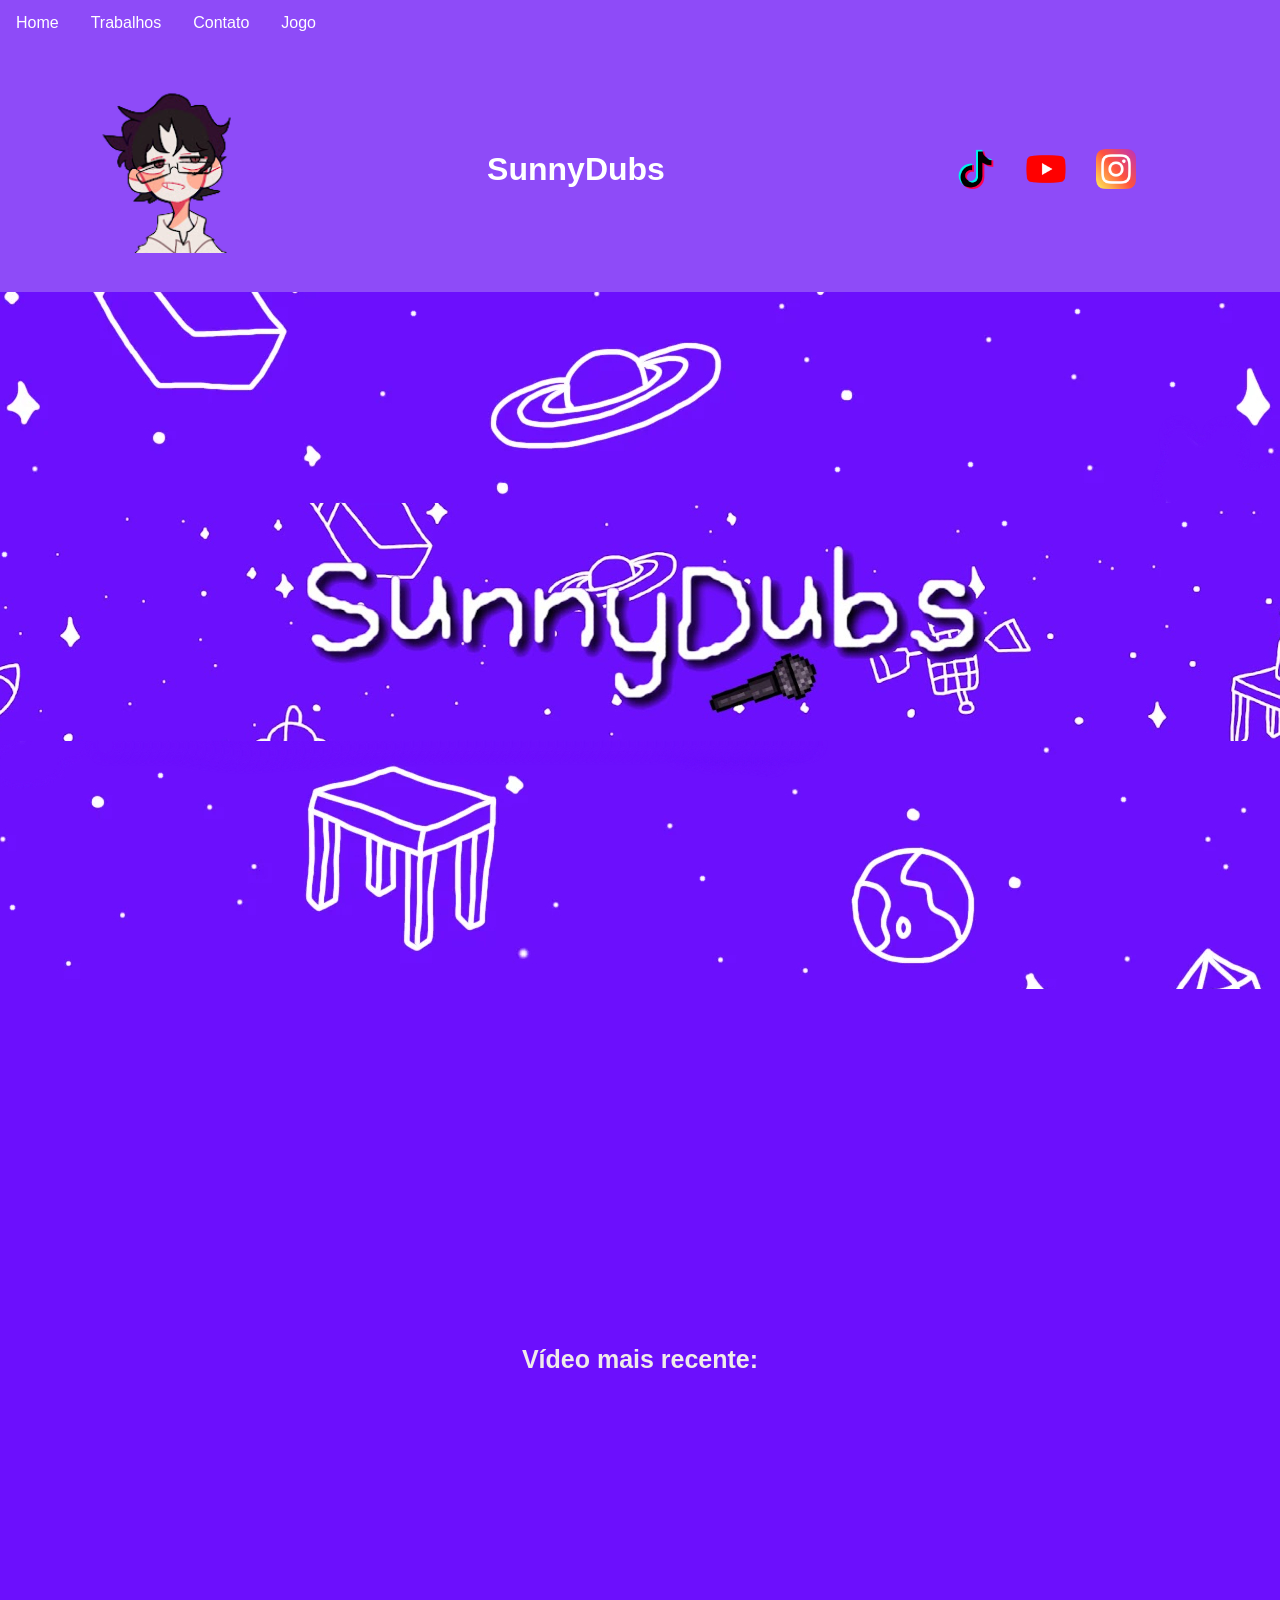
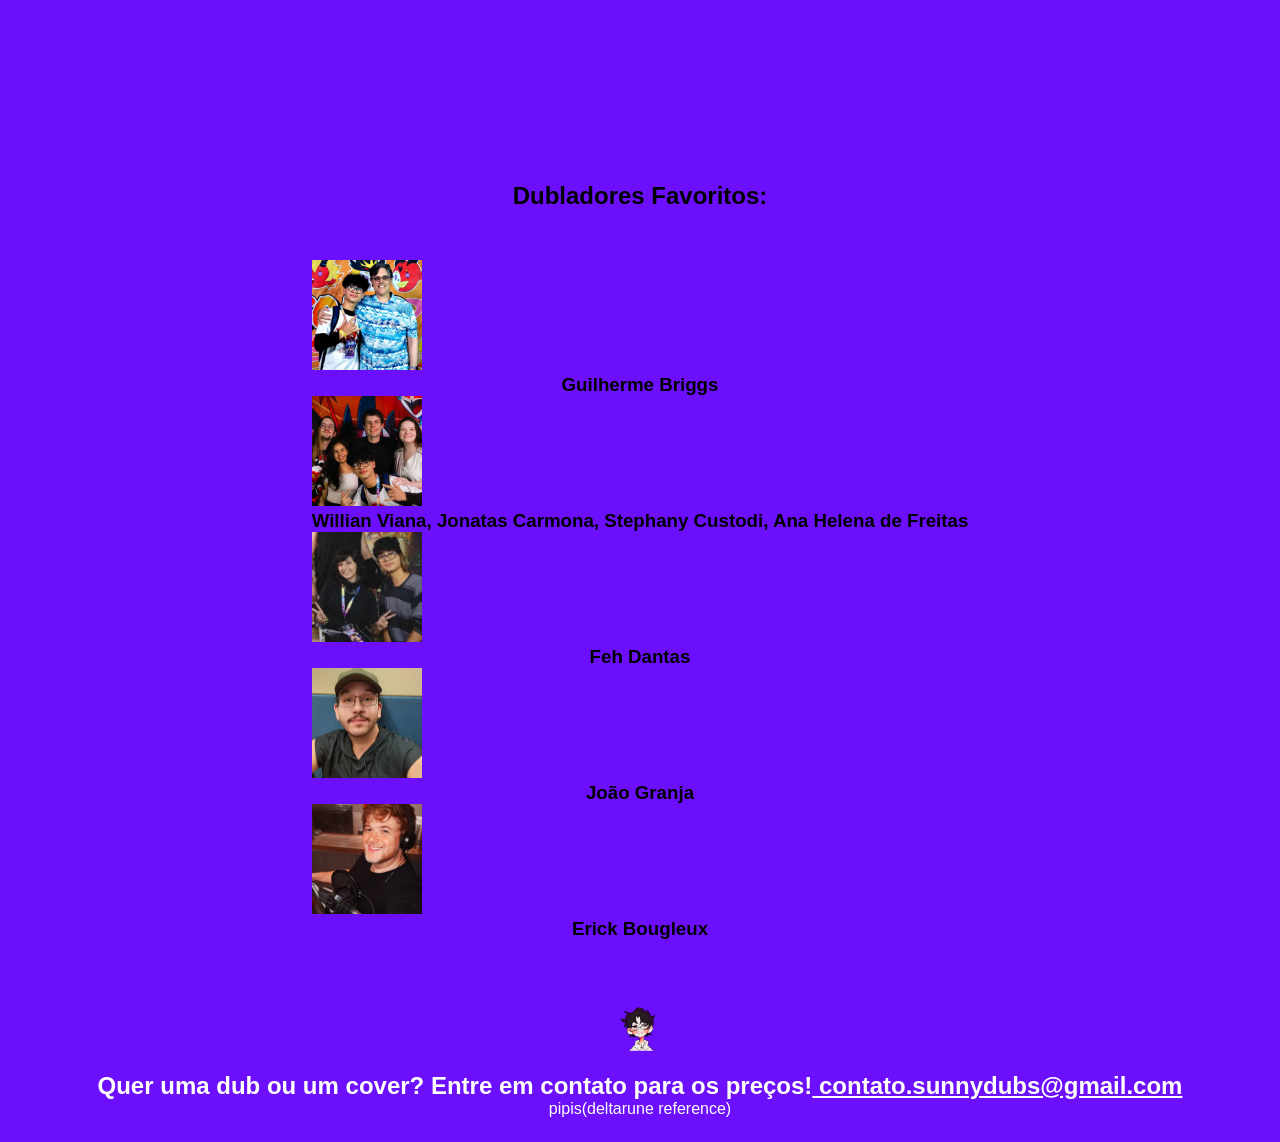
<file: index.html>
<!DOCTYPE html>
<html lang="pt-br">
<head>
<meta charset="UTF-8">

<meta name="viewport" content="width=device-width, initial-
scale=1.0">

<title>Página do Sunnyel</title>
<link rel="stylesheet" href="style.css">
</head>

<body>

<ul>
  <li><a href="https://www.centraldubrasil.com.br/">Home</a></li>
  <li><a href="https://www.youtube.com/@SunnyDubs01">Trabalhos</a></li>
  <li><a href="https://mail.google.com/">Contato</a></li>
  <li><a href="jogo.html">Jogo</a></li>
</ul>

<header class="cabecalho-itens">

<img class="cabecalho_imagem" src="logo do canal.png" alt="Foto de perfil">

<h1 class="titulo_site">SunnyDubs</h1>
<div class="sociais">
<img class="sociais" src="tiktok.png" alt="Tiktok!">
<a href="https://www.tiktok.com/@sunny.wittebane"></a>
<img class="sociais" src="youtube.png" alt="Canal Principal">
<img class="sociais" src="instagram.png" alt="Insta">
</div>
</header>

<!--Seção banner 1 é a parte do paragrafo 1 da página-->
<section class="banner1">
<img class="escola.image" src="banner.jpg" alt="Banner
do canal">
</section>

<iframe data-testid="embed-iframe" style="border-radius:12px" src="https://open.spotify.com/embed/playlist/4TbkC2iTgQYPsd91hXUb9j?utm_source=generator&si=d575d88fa35f4459" width="100%" height="352" frameBorder="0" allowfullscreen="" allow="autoplay; clipboard-write; encrypted-media; fullscreen; picture-in-picture" loading="lazy"></iframe>

<div class="container-video">
    <h3 class="titulo-video">Vídeo mais recente:</h3>
    <iframe width="560" height="315" src="https://www.youtube.com/embed/n5KKH0jJkHc?si=buEcFcJn5TblpP9_" title="YouTube video player" frameborder="0" allow="accelerometer; autoplay; clipboard-write; encrypted-media; gyroscope; picture-in-picture; web-share" referrerpolicy="strict-origin-when-cross-origin" allowfullscreen></iframe>
    </div>

</div>

<!--Seção estudantes é a parte do paragrafo 2 da página-->
<section class="estudante">
<h1 class="estudante_titulo">Dubladores Favoritos:</h1>
<p> </p>
<div class="estudantes_todos">

    <div class="estudante-div">
<img class="estudante-imagem" src="briggs.jpg" alt="Foto da turma do 1CDS do ano de 2023">
<h3 class="estudante-nome">Guilherme Briggs</h3>


<div class="estudante-div">
<img class="estudante-imagem" src="Foto com elenco helluva.jpg" alt="Foto da turma do 1CDS do ano de 2023">
<h3 class="estudante-nome">Willian Viana, Jonatas Carmona, 
    Stephany Custodi, Ana Helena de Freitas</h3>
    


<div class="estudante-div">
<img class="estudante-imagem" src="Meet Feh.jpg" alt="Foto da turma do 1CDS do ano de 2023">
<h3 class="estudante-nome">Feh Dantas</h3>

<div class="estudante-div">
<img class="estudante-imagem" src="Joao Granja.jpg" alt="Foto da turma do 1CDS do ano de 2023">
<h3 class="estudante-nome">João Granja</h3>

<div class="estudante-div">
<img class="estudante-imagem" src="Erick.jpg" alt="Foto da turma do 1CDS do ano de 2023">
<h3 class="estudante-nome">Erick Bougleux</h3>


</div>
</div>
</section>

</div>
</div>
</section>

<!--Seção rodapé é a parte final da paragrafo 3 da página-->
<footer class="escola">
<img class="logo_rodape" src="logo do canal.png" alt="Foto de perfil">
<h2 class="escola-título">Quer uma dub ou um cover? Entre em contato para os preços!<a
class="link" href="https://mail.google.com"> contato.sunnydubs@gmail.com
</a></h2>
<p></p>
<p>pipis(deltarune reference)</p>

<p> </p>
</footer>
</body>
</html>
</file>
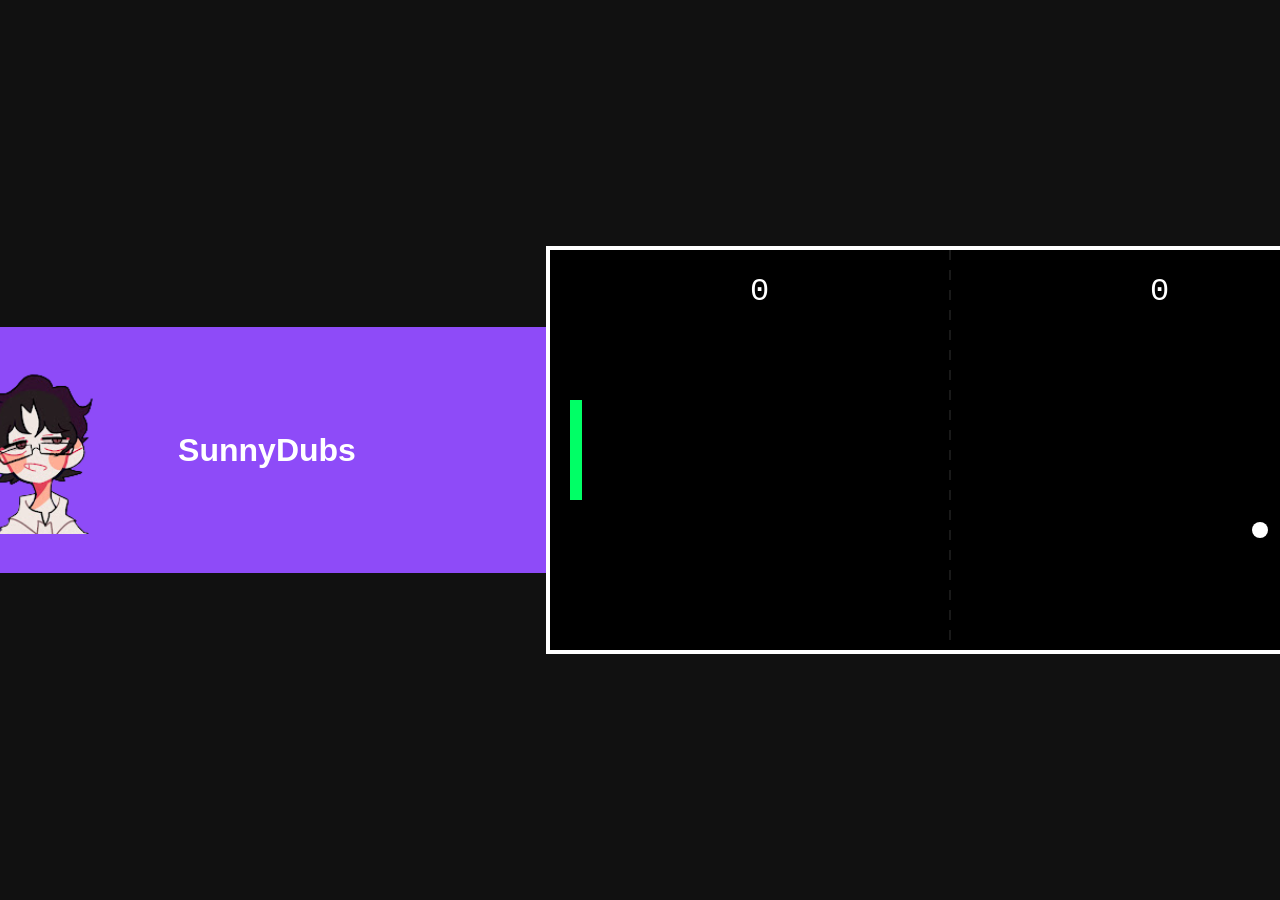
<file: jogo.html>
<!DOCTYPE html>
<html lang="pt-br">
<head>
<meta charset="UTF-8">

<meta name="viewport" content="width=device-width, initial-
scale=1.0">

<title>Página do Sunnyel</title>
<link rel="stylesheet" href="style.css">
</head>

<body>

<ul>
  <li><a href="https://www.centraldubrasil.com.br/">Home</a></li>
  <li><a href="https://www.youtube.com/@SunnyDubs01">Trabalhos</a></li>
  <li><a href="https://mail.google.com/">Contato</a></li>
  <li><a href="index.html">Jogo</a></li>
</ul>

<header class="cabecalho-itens">

<img class="cabecalho_imagem" src="logo do canal.png" alt="Foto de perfil">

<h1 class="titulo_site">SunnyDubs</h1>
<div class="sociais">
<img class="sociais" src="tiktok.png" alt="Tiktok!">
<a href="https://www.tiktok.com/@sunny.wittebane"></a>
<img class="sociais" src="youtube.png" alt="Canal Principal">
<img class="sociais" src="instagram.png" alt="Insta">
</div>
</header>

<script src="jogopingpong.js"></script>

</body>
</file>
<file: style.css>
*{
margin: 0;
padding: 0;
box-sizing: border-box;
}
body{
background-color: #6c0ffd;
font-family: "Poppins", sans-serif;
}
header{
background-color: #8e4bf8;
color: #ffffff;
width: 100%;
padding: 20px;
}
.cabecalho-itens{
max-width: 1980px;
margin: 0 auto;
display: flex;
align-items: center;
justify-content: center;
}
.cabecalho-imagem{
width: 10%;
display: flex;
justify-content: flex-start;
align-items: center;
}
.titulo_site{
padding: 50px;
text-align: center;
width: 50%;
font: 30px;
}
.sociais{
display: flex;
justify-content: flex-end;
width: 25%;
padding-right: 30px;
}
.banner1{
display: flex;
justify-content: center;
}
.estudante_titulo{
padding: 50px;
text-align: center;


}
.estudante-nome{
text-align: center;
}
.estudante-imagem { width: 110px; height: 110px; object-fit: contain;
}

.estudante{
background-image: background-color(#faae43);
padding: 24px 0;
}

.estudante.div{
display: flex;
  flex-direction: column;   
  align-items: center;      
  text-align: center;
  padding: 24px 0;
}

.estudantes_todos{
display: flex;
justify-content: space-around;
}
.escola{
background-image: linear-gradient (#4802b9, #290169);
color: #ffffff;
display: flex;
justify-content:center;
padding: 24px 0;
text-align:center;
display:block;
}
.escola-titulo{
padding: 50px;
text-align: center;
}
.logo_rodape{
height: 80px;
padding: 12px 0;

}

.link{
color: #ffffff;
}

.estudante.div{
display: flex;
  flex-direction: column;   
  align-items: center;      
  text-align: center;
  padding: 24px 0;
text-decoration: none;
}
.main-container{
display: flex;
flex-direction: column;
align-items: center;

}
/* Customizando o texto que fica em cima do vídeo */
.titulo-video {
    font-family: 'Segoe UI', Tahoma, Geneva, Verdana, sans-serif; /* Define a fonte moderna */
    font-size: 25px;            /* Define o tamanho da letra */
    font-weight: bold;          /* Deixa o texto em negrito */
    color: #f0eaea;             /* Cor do texto (grafite escuro) */
    text-align: center;         /* Centraliza o texto na tela */
    margin-bottom: 15px;        /* Cria um espaço entre o texto e o vídeo */
}
.container-video {
text-align: center;

}

ul {
  list-style-type: none;
  margin: 0;
  padding: 0;
  overflow: hidden;
  background-color: #8e4bf8;
}

ul li {
  float: left;
}

ul li a {
  display: block;
  color: white;
  text-align: center;
  padding: 14px 16px;
  text-decoration: none;
}

ul li a:hover {
  background-color: #111111;
}
</file>
